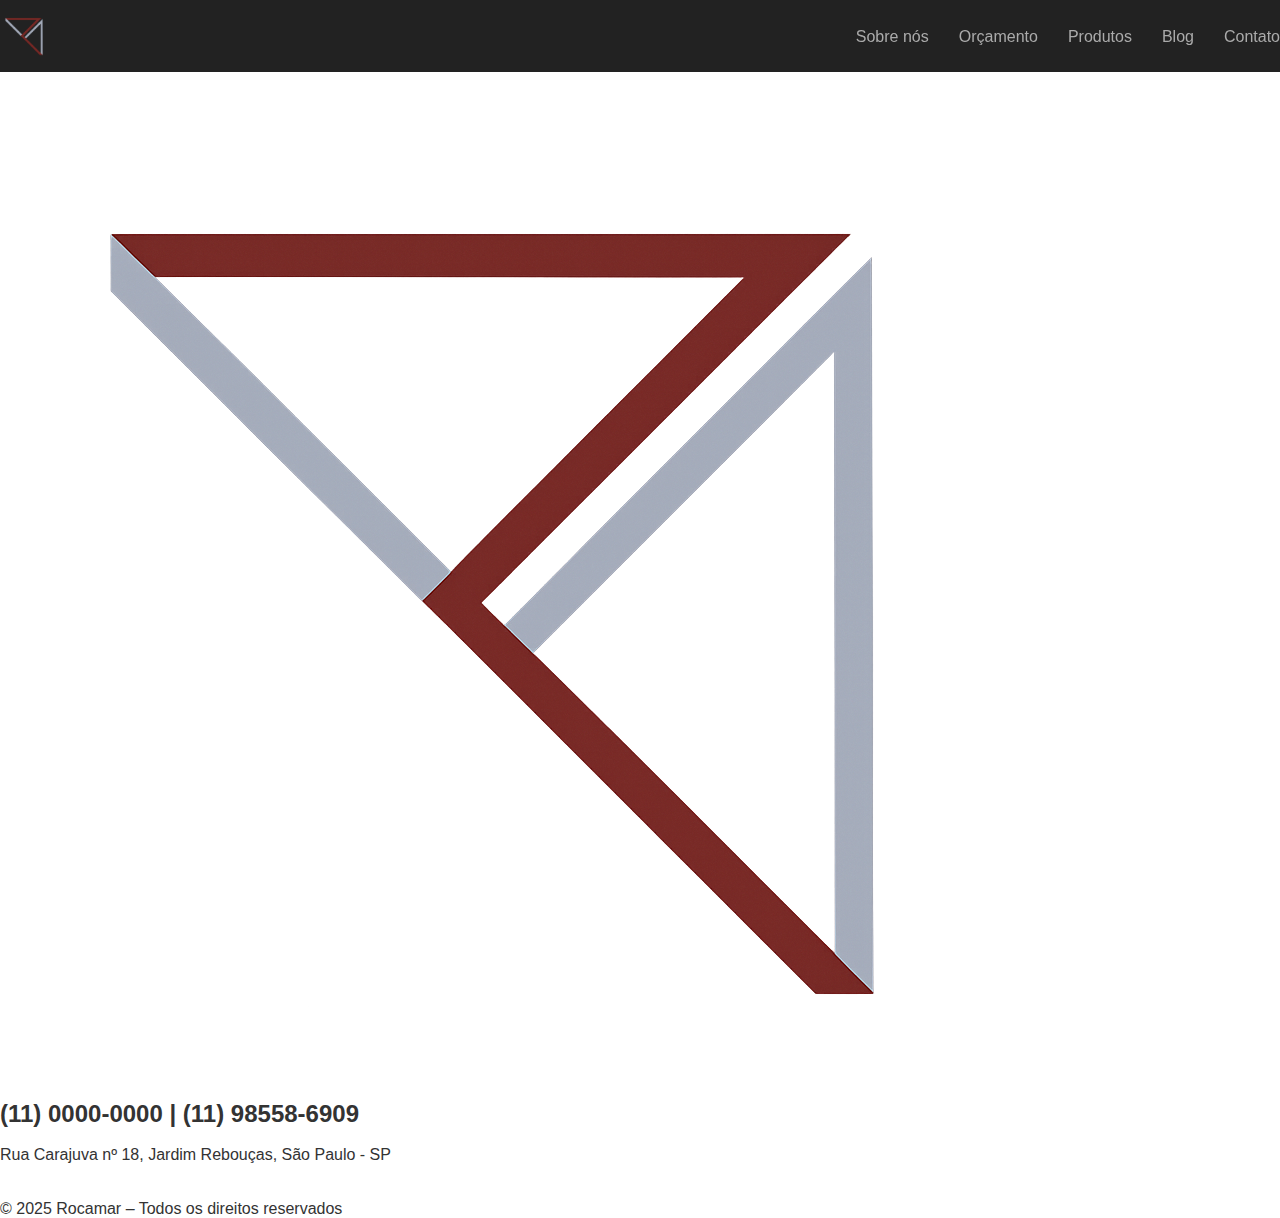
<file: HeaderPages/Produtos/produtos.html>
<!DOCTYPE html>
<html lang="en">
<head>
    <meta charset="UTF-8">
    <meta name="viewport" content="width=device-width, initial-scale=1.0">
    <title>Rocamar | Mármores e Granitos</title>
    <link rel="icon" type="image/png" href="../../imgs/logo.png">
    <link rel="stylesheet" href="produtos.css">
</head>

<body>

    <header class="header">
        <div class="container">

            <a href="../../index.html"><img src="../../imgs/logo.png" alt="Logo rocamar" class="logo"></a>

            <nav>
                <ul class="navegacao">
                    <li><a href="../../HeaderPages/Sobre/sobre.html">Sobre nós</a></li>
                    <li><a href="../../HeaderPages/Orçamento/orcamento.html">Orçamento</a></li>
                    <li><a href="../../HeaderPages/Produtos/produtos.html">Produtos</a></li>
                    <li><a href="../../HeaderPages/Blog/blog.html">Blog</a></li>
                    <li><a href="../../HeaderPages/Contato/contato.html">Contato</a></li>
                </ul>
            </nav>

        </div>
    </header>
    
    <footer class="footer">
        <img class="footer-logo" src="../../imgs/logo.png" alt="">
    
        <h2>(11) 0000-0000 | (11) 98558-6909</h2>
        <br>
        <p>Rua Carajuva nº 18, Jardim Rebouças, São Paulo - SP</p>
        <br><br>
        <p>© 2025 Rocamar – Todos os direitos reservados</p>
    
    </footer>

</body>
</html>
</file>
<file: HeaderPages/Produtos/produtos.css>
@import url(../../global/global.css);
</file>
